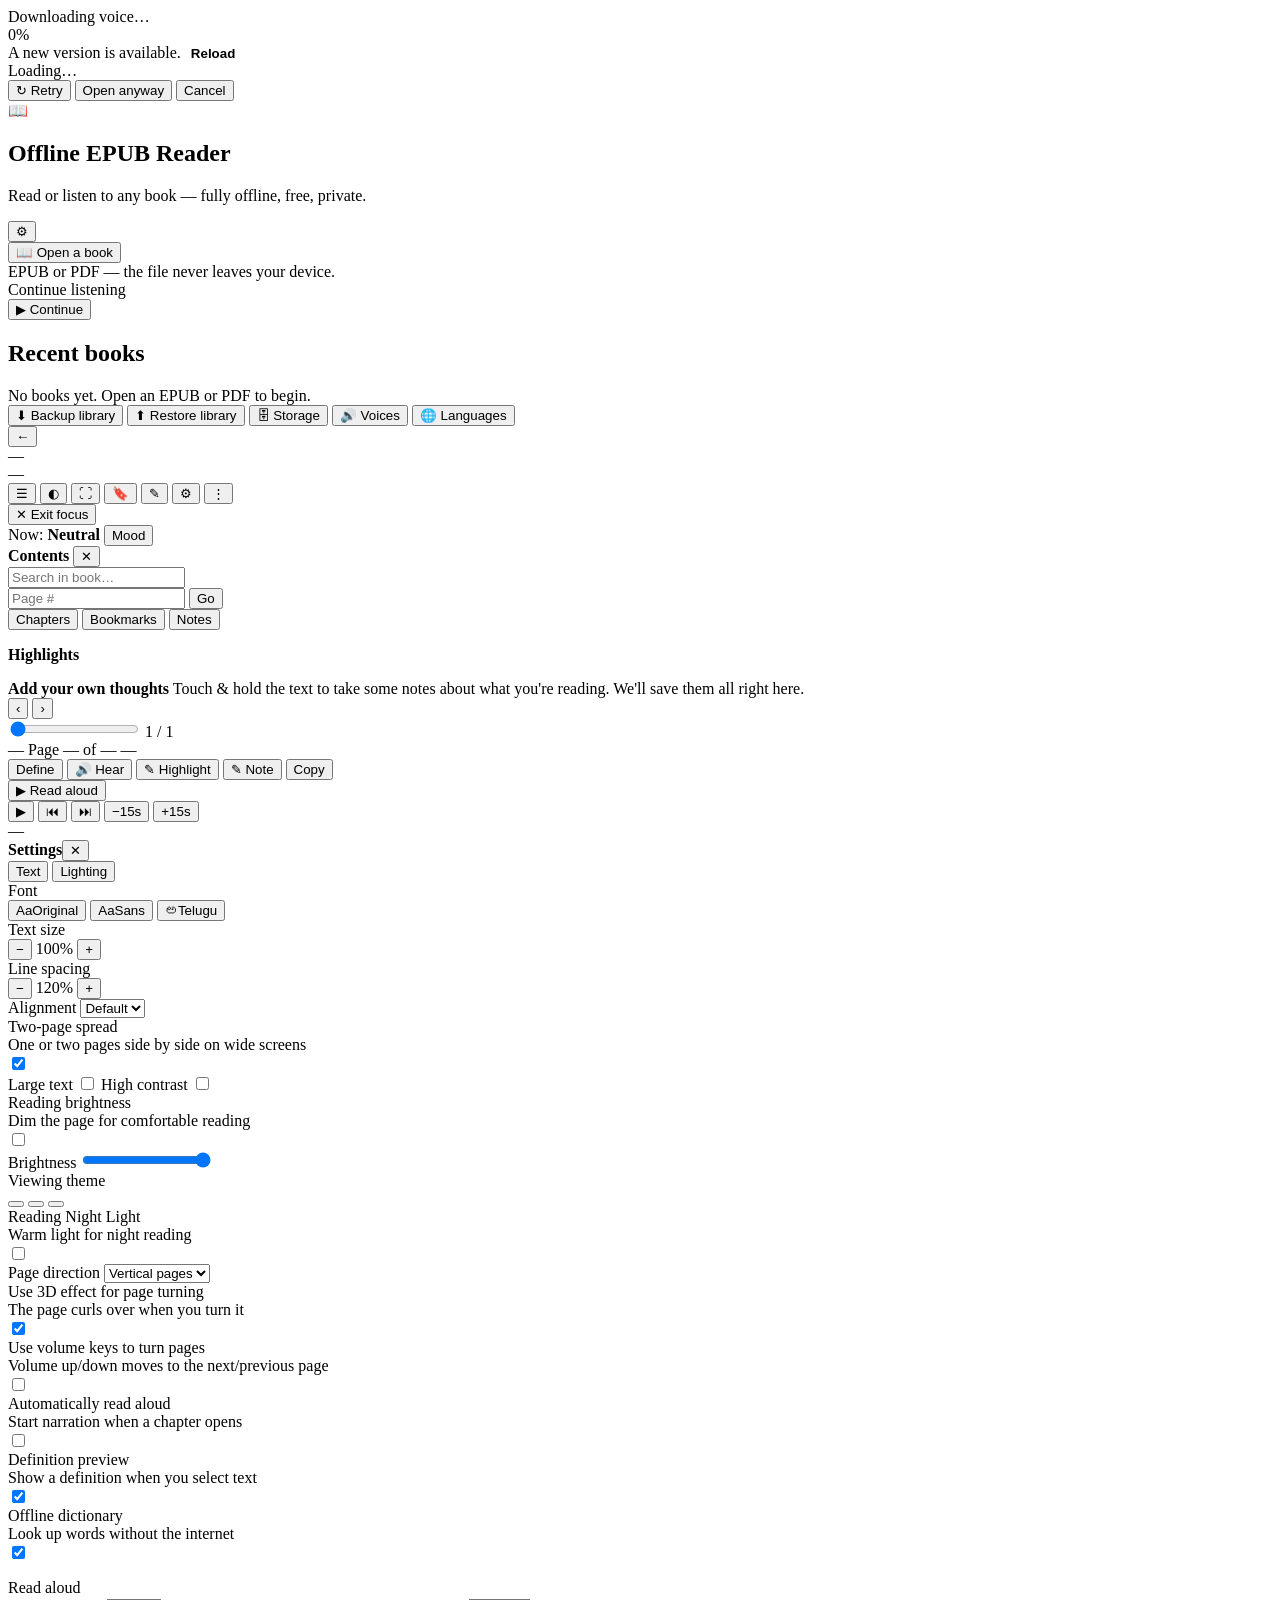
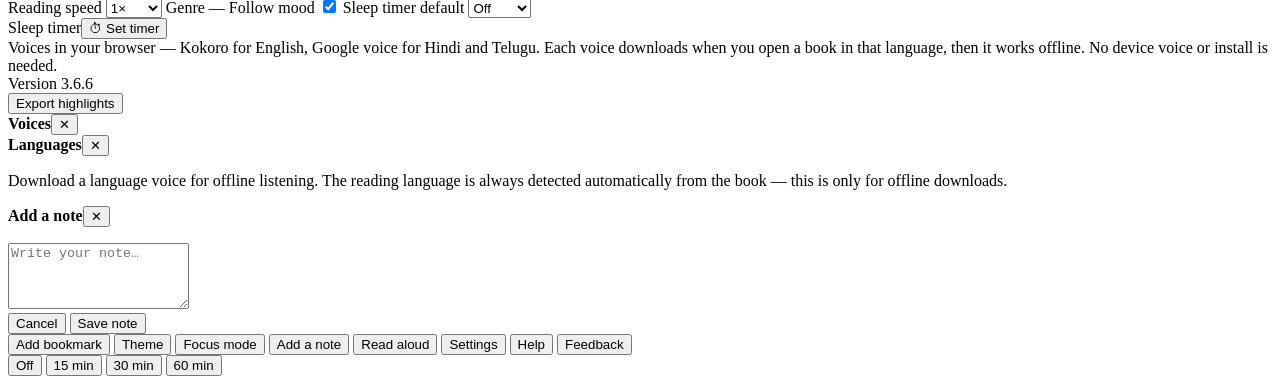
<file: src/app.html>
<!DOCTYPE html>
<html lang="en">
<head>
<meta charset="utf-8">
<meta name="viewport" content="width=device-width, initial-scale=1, viewport-fit=cover">
<meta name="theme-color" content="#f6efdd">
<meta name="description" content="Read or listen to any EPUB or PDF — fully offline, free, private. Natural read-aloud in Telugu, Hindi & English.">
<!-- v3.6: installable PWA + rich link preview -->
<link rel="manifest" href="manifest.json">
<link rel="apple-touch-icon" href="icons/apple-touch-icon.png">
<meta name="mobile-web-app-capable" content="yes">
<meta name="apple-mobile-web-app-capable" content="yes">
<meta name="apple-mobile-web-app-title" content="EPUB Reader">
<meta name="apple-mobile-web-app-status-bar-style" content="default">
<meta property="og:title" content="Offline EPUB Reader — Read or listen to any book, offline">
<meta property="og:description" content="Free, private, fully offline EPUB & PDF reader with natural read-aloud in Telugu, Hindi & English. No account, no uploads — your books never leave your device.">
<meta property="og:image" content="https://bnreddy-dev.github.io/offline-epub-reader/og-banner.jpg">
<meta property="og:image:type" content="image/jpeg">
<meta property="og:image:width" content="1200">
<meta property="og:image:height" content="630">
<meta property="og:image:alt" content="Offline EPUB Reader — read or listen to any book, offline, in Telugu, Hindi & English">
<meta property="og:url" content="https://bnreddy-dev.github.io/offline-epub-reader/">
<meta property="og:type" content="website">
<meta property="og:site_name" content="Offline EPUB Reader">
<meta name="twitter:card" content="summary_large_image">
<meta name="twitter:title" content="Offline EPUB Reader — Read or listen to any book, offline">
<meta name="twitter:description" content="Free, private, fully offline EPUB & PDF reader with natural read-aloud in Telugu, Hindi & English.">
<meta name="twitter:image" content="https://bnreddy-dev.github.io/offline-epub-reader/og-banner.jpg">
<title>Offline EPUB Reader</title>
<link rel="preconnect" href="https://fonts.googleapis.com">
<link rel="preconnect" href="https://fonts.gstatic.com" crossorigin>
<link href="https://fonts.googleapis.com/css2?family=Noto+Sans+Telugu:wght@400;500;700&family=Noto+Serif+Telugu:wght@400;600;700&display=swap" rel="stylesheet">
<style>
/*__CSS__*/
</style>
</head>
<body>
<div id="app">

  <!-- v3: download / preparation progress — always at the TOP of the screen -->
  <div id="dlBar" class="dl-bar hidden" role="status" aria-live="polite">
    <span id="dlLabel" class="dl-label">Downloading voice…</span>
    <div class="dl-track"><div id="dlFill" class="dl-fill"></div></div>
    <span id="dlPct" class="dl-pct">0%</span>
  </div>

  <!-- v3.1: new-version banner (stale-cache fix) — shown when version.json
       reports a newer build than the one running. -->
  <div id="updateBanner" class="dl-bar hidden" role="status" style="background:var(--accent); color:var(--accent-text);">
    <span class="dl-label" style="max-width:none">A new version is available.</span>
    <button id="btnUpdateReload" class="mini-btn" style="background:var(--accent-text); color:var(--accent); border:none; font-weight:700;">Reload</button>
  </div>

  <!-- v3: loading overlay — visible progress + timeout + retry, never hangs -->
  <div id="loadOverlay" class="load-overlay hidden">
    <div class="load-card">
      <div class="load-spinner" aria-hidden="true"></div>
      <div id="loadMsg" class="load-msg">Loading…</div>
      <div class="load-track"><div id="loadFill" class="load-fill"></div></div>
      <div class="load-actions">
        <button id="btnLoadRetry" class="primary-btn hidden">↻ Retry</button>
        <button id="btnLoadOpenAnyway" class="tool-btn hidden">Open anyway</button>
        <button id="btnLoadCancel" class="tool-btn">Cancel</button>
      </div>
    </div>
  </div>

  <!-- ============ HOME SCREEN ============ -->
  <section id="home" class="screen">
    <header class="home-top">
      <div class="app-mark">
        <div class="app-logo" aria-hidden="true">📖</div>
        <div>
          <h1 class="app-title" data-i18n="appTitle">Offline EPUB Reader</h1>
          <p class="app-sub" data-i18n="appSub">Read or listen to any book — fully offline, free, private.</p>
        </div>
      </div>
      <button id="btnHomeSettings" class="icon-btn" aria-label="Settings">⚙</button>
    </header>

    <div class="home-actions">
      <button id="btnOpenBook" class="primary-btn big" data-i18n="openBook">📖 Open a book</button>
      <input type="file" id="fileInput" accept=".epub,.pdf,application/epub+zip,application/pdf" hidden>
      <div class="home-hint" data-i18n="openHint">EPUB or PDF — the file never leaves your device.</div>
    </div>

    <div id="continueCard" class="continue-card hidden">
      <div class="continue-info">
        <div class="continue-label" data-i18n="continueListening">Continue listening</div>
        <div id="continueTitle" class="continue-title"></div>
        <div id="continuePos" class="continue-pos"></div>
        <div id="continueRecap" class="continue-recap hidden"></div>
      </div>
      <button id="btnContinue" class="primary-btn" data-i18n="continue">▶ Continue</button>
    </div>

    <h2 class="section-title" data-i18n="recentBooks">Recent books</h2>
    <div id="recentList" class="recent-list">
      <div class="empty-note" data-i18n="noBooksYet">No books yet. Open an EPUB or PDF to begin.</div>
    </div>

    <div class="home-tools">
      <button id="btnBackup" class="tool-btn" data-i18n="backup">⬇ Backup library</button>
      <button id="btnRestore" class="tool-btn" data-i18n="restore">⬆ Restore library</button>
      <input type="file" id="restoreInput" accept=".json,application/json" hidden>
      <button id="btnStorage" class="tool-btn" data-i18n="storage">🗄 Storage</button>
      <button id="btnVoiceSetup" class="tool-btn" data-i18n="voices">🔊 Voices</button>
      <button id="btnLanguages" class="tool-btn">🌐 Languages</button>
    </div>
    <div id="storagePanel" class="panel hidden"></div>
  </section>

  <!-- ============ READER SCREEN ============ -->
  <section id="reader" class="screen hidden">
    <header id="readerHeader" class="reader-header">
      <button id="btnBack" class="icon-btn" aria-label="Back">←</button>
      <div class="header-book">
        <div id="hdrTitle" class="hdr-title">—</div>
        <div id="hdrAuthor" class="hdr-author">—</div>
      </div>
      <button id="btnChapters" class="icon-btn" aria-label="Chapters">☰</button>
      <button id="btnTheme" class="icon-btn" aria-label="Theme">◐</button>
      <button id="btnFocus" class="icon-btn" aria-label="Focus mode">⛶</button>
      <button id="btnBookmark" class="icon-btn" aria-label="Bookmark">🔖</button>
      <!-- v3.4 (fix I): a Note button — the tap/click path to add a note on
           the current sentence. Long-press also works, but a mouse cannot
           long-press reliably, and text selection is disabled (user-select:
           none) so the selection-menu Note button cannot be reached. -->
      <button id="btnNote" class="icon-btn" aria-label="Add a note">✎</button>
      <button id="btnReaderSettings" class="icon-btn" aria-label="Settings">⚙</button>
      <!-- v3.1: 3-dot menu (Play Books reference): Remove bookmark, Read aloud, Settings, Help, Feedback -->
      <button id="btnMenu" class="icon-btn" aria-label="Menu">⋮</button>
    </header>

    <!-- v3.4 (fix D): focus-mode exit — visible even when focus mode hides
         all chrome, because the ⛶ button that turns focus on lives in the
         hidden header. Without this there was no on-screen way out. -->
    <button id="btnFocusExit" class="focus-exit-btn" aria-label="Exit focus mode">✕ Exit focus</button>

    <div id="moodStrip" class="mood-strip hidden">
      <span data-i18n="nowMood">Now:</span> <b id="moodName">Neutral</b>
      <span class="mood-dot" id="moodDot"></span>
      <button id="btnMoodMenu" class="mini-btn" data-i18n="mood">Mood</button>
    </div>

    <div class="reader-body">
      <aside id="drawer" class="drawer">
        <div class="drawer-head">
          <b>Contents</b>
          <button id="btnDrawerClose" class="icon-btn">✕</button>
        </div>
        <div class="drawer-search">
          <input id="searchInput" type="search" placeholder="Search in book…" data-i18n-ph="searchPh">
          <div id="searchResults" class="search-results"></div>
        </div>
        <div class="drawer-goto">
          <input id="gotoPageInput" type="number" min="1" placeholder="Page #" data-i18n-ph="gotoPagePh">
          <button id="btnGotoPage" class="mini-btn" data-i18n="go">Go</button>
        </div>
        <!-- v3.1: Contents tabs (Play Books reference) — Chapters / Bookmarks / Notes -->
        <div class="drawer-tabs" role="tablist">
          <button class="drawer-tab active" data-tab="chapters" role="tab">Chapters</button>
          <button class="drawer-tab" data-tab="bookmarks" role="tab">Bookmarks</button>
          <button class="drawer-tab" data-tab="notes" role="tab">Notes</button>
        </div>
        <div id="drawerTabChapters" class="drawer-tabpane">
          <ul id="chapterList" class="chapter-list"></ul>
        </div>
        <div id="drawerTabBookmarks" class="drawer-tabpane hidden">
          <ul id="bookmarkList" class="bookmark-list"></ul>
          <div class="drawer-section">
            <b data-i18n="highlights">Highlights</b>
            <ul id="highlightList" class="highlight-list"></ul>
          </div>
        </div>
        <div id="drawerTabNotes" class="drawer-tabpane hidden">
          <ul id="noteList" class="note-list"></ul>
          <div id="notesEmpty" class="notes-empty">
            <b>Add your own thoughts</b>
            Touch &amp; hold the text to take some notes about what you're reading. We'll save them all right here.
          </div>
        </div>
        <div id="cacheInfo" class="cache-info"></div>
      </aside>
      <div id="drawerScrim" class="drawer-scrim hidden"></div>

      <main id="pageArea" class="page-area">
        <div id="flipWrap" class="flip-wrap">
          <div id="pageCurrent" class="page">
            <div id="pageContent" class="page-content"></div>
          </div>
          <!-- v3.2: the second page of a two-page spread (laptop/tablet). Hidden
               in single-page mode; #pageContent2 is the right-hand page. -->
          <div id="pageNext" class="page">
            <div id="pageContent2" class="page-content"></div>
          </div>
          <!-- v3.1: on-page turn buttons (‹ ›) — a visible, reliable page-turn
               control besides swipe. Shown only in horizontal-flip mode. -->
          <button id="btnPagePrev" class="page-turn-btn prev hidden" aria-label="Previous page">‹</button>
          <button id="btnPageNext" class="page-turn-btn next hidden" aria-label="Next page">›</button>
        </div>
        <!-- v3.1 footer (Play Books reference): page slider + "N pages left in
             chapter" (left) + "X%" (right). The old page counter is kept. -->
        <div id="pageFooter" class="page-footer">
          <div class="page-slider-row">
            <input id="pageSlider" class="page-slider" type="range" min="1" max="1" value="1" step="1" aria-label="Page">
            <span id="pageSliderNum" class="page-slider-num">1 / 1</span>
          </div>
          <div class="page-footer-row">
            <span id="pagesLeft">—</span>
            <span id="pageNum">Page — of —</span>
            <span id="chapterPos"></span>
            <span id="pagePct">—</span>
          </div>
        </div>
      </main>
    </div>

    <div id="selectionMenu" class="selection-menu hidden">
      <button data-act="define" data-i18n="define">Define</button>
      <button data-act="hear" data-i18n="hear">🔊 Hear</button>
      <button data-act="highlight" data-i18n="highlight">✎ Highlight</button>
      <button data-act="note">✎ Note</button>
      <button data-act="copy" data-i18n="copy">Copy</button>
    </div>
    <div id="definePopup" class="define-popup hidden"></div>

    <!-- Play button below the text (spec 15.2) -->
    <button id="btnPlayBelow" class="play-below" data-i18n="playBelow">▶ Read aloud</button>

    <footer id="audioBar" class="audio-bar">
      <button id="btnPlay" class="play-btn" aria-label="Play or pause">▶</button>
      <button id="btnPrev" class="abtn" aria-label="Previous sentence">⏮</button>
      <button id="btnNext" class="abtn" aria-label="Next sentence">⏭</button>
      <button id="btnBack15" class="abtn" aria-label="Back 15 seconds">−15s</button>
      <button id="btnFwd15" class="abtn" aria-label="Forward 15 seconds">+15s</button>
      <div class="ab-mid">
        <div id="abProgress" class="ab-progress"><div id="abProgressFill"></div></div>
        <div id="abInfo" class="ab-info">—</div>
      </div>
    </footer>
  </section>

  <!-- ============ SETTINGS SHEET ============ -->
  <!-- v3.1: Text / Lighting tabs (Play Books reference). The read-aloud rows
       (speed, genre, mood, sleep) are NOT restyled — they stay exactly as
       they were, in a "Read aloud" section below the tabs. -->
  <div id="settingsSheet" class="sheet hidden">
    <div class="sheet-card">
      <div class="sheet-head"><b data-i18n="settings">Settings</b><button id="btnSettingsClose" class="icon-btn">✕</button></div>
      <div class="sheet-tabs" role="tablist">
        <button class="sheet-tab active" data-tab="text" role="tab">Text</button>
        <button class="sheet-tab" data-tab="lighting" role="tab">Lighting</button>
      </div>
      <!-- TEXT TAB -->
      <div id="setTabText" class="sheet-tabpane">
        <div class="set-row"><span>Font</span>
          <div class="font-pick" id="fontPick">
            <button class="font-opt active" data-font="serif"><span class="font-circle f-serif">Aa</span>Original</button>
            <button class="font-opt" data-font="sans"><span class="font-circle f-sans">Aa</span>Sans</button>
            <button class="font-opt" data-font="telugu"><span class="font-circle f-telugu">అ</span>Telugu</button>
          </div>
        </div>
        <div class="set-row"><span>Text size</span>
          <div class="stepper">
            <button id="btnFontMinus" aria-label="Smaller text">−</button>
            <span id="fontSizePct" class="step-val">100%</span>
            <button id="btnFontPlus" aria-label="Larger text">+</button>
          </div>
        </div>
        <div class="set-row"><span>Line spacing</span>
          <div class="stepper">
            <button id="btnLineMinus" aria-label="Less line spacing">−</button>
            <span id="lineSpacingPct" class="step-val">120%</span>
            <button id="btnLinePlus" aria-label="More line spacing">+</button>
          </div>
        </div>
        <label class="set-row"><span>Alignment</span>
          <select id="setAlign">
            <option value="default">Default</option>
            <option value="left">Left</option>
            <option value="justify">Justify</option>
          </select>
        </label>
        <!-- v3.2: one or two pages side by side on wide screens (mobile is
             always one page). -->
        <div class="set-toggle">
          <div><div class="t-label">Two-page spread</div><div class="t-sub">One or two pages side by side on wide screens</div></div>
          <label class="switch"><input id="setTwoPage" type="checkbox" checked><span class="knob"></span></label>
        </div>
        <label class="set-row"><span data-i18n="largeText">Large text</span>
          <input id="setLargeText" type="checkbox">
        </label>
        <label class="set-row"><span data-i18n="highContrast">High contrast</span>
          <input id="setHighContrast" type="checkbox">
        </label>
      </div>
      <!-- LIGHTING TAB -->
      <div id="setTabLighting" class="sheet-tabpane hidden">
        <div class="set-toggle">
          <div><div class="t-label">Reading brightness</div><div class="t-sub">Dim the page for comfortable reading</div></div>
          <label class="switch"><input id="setBrightnessOn" type="checkbox"><span class="knob"></span></label>
        </div>
        <div class="set-row"><span>Brightness</span>
          <input id="setBrightness" type="range" min="30" max="100" step="5" value="100">
        </div>
        <div class="set-row"><span>Viewing theme</span>
          <div class="theme-swatches" id="themeSwatches">
            <button class="swatch sw-white" data-theme="white" aria-label="White theme"></button>
            <button class="swatch sw-cream active" data-theme="book" aria-label="Cream theme"></button>
            <button class="swatch sw-black" data-theme="dark" aria-label="Black theme"></button>
          </div>
        </div>
        <div class="set-toggle">
          <div><div class="t-label">Reading Night Light</div><div class="t-sub">Warm light for night reading</div></div>
          <label class="switch"><input id="setNightLight" type="checkbox"><span class="knob"></span></label>
        </div>
        <label class="set-row"><span data-i18n="direction">Page direction</span>
          <select id="setDirection"><option value="vertical" data-i18n="dirVertical">Vertical pages</option><option value="horizontal" data-i18n="dirHorizontal">Horizontal flip</option></select>
        </label>
        <div class="set-toggle">
          <div><div class="t-label">Use 3D effect for page turning</div><div class="t-sub">The page curls over when you turn it</div></div>
          <label class="switch"><input id="setPage3d" type="checkbox" checked><span class="knob"></span></label>
        </div>
        <div class="set-toggle">
          <div><div class="t-label">Use volume keys to turn pages</div><div class="t-sub">Volume up/down moves to the next/previous page</div></div>
          <label class="switch"><input id="setVolumeKeys" type="checkbox"><span class="knob"></span></label>
        </div>
        <div class="set-toggle">
          <div><div class="t-label">Automatically read aloud</div><div class="t-sub">Start narration when a chapter opens</div></div>
          <label class="switch"><input id="setAutoReadAloud" type="checkbox"><span class="knob"></span></label>
        </div>
        <div class="set-toggle">
          <div><div class="t-label">Definition preview</div><div class="t-sub">Show a definition when you select text</div></div>
          <label class="switch"><input id="setDefPreview" type="checkbox" checked><span class="knob"></span></label>
        </div>
        <div class="set-toggle">
          <div><div class="t-label">Offline dictionary</div><div class="t-sub">Look up words without the internet</div></div>
          <label class="switch"><input id="setOfflineDict" type="checkbox" checked><span class="knob"></span></label>
        </div>
      </div>
      <!-- READ ALOUD (kept exactly as before — not restyled) -->
      <div class="section-title" style="margin-top:16px">Read aloud</div>
      <label class="set-row"><span data-i18n="speed">Reading speed</span>
        <select id="speedSel" class="speed-sel" aria-label="Speed">
          <option value="0.75">0.75×</option>
          <option value="1" selected>1×</option>
          <option value="1.25">1.25×</option>
          <option value="1.5">1.5×</option>
          <option value="2">2×</option>
        </select>
      </label>
      <label class="set-row"><span data-i18n="genre">Genre</span>
        <span id="genreDetected" class="set-value">—</span>
      </label>
      <label class="set-row"><span data-i18n="moodFollow">Follow mood</span>
        <input id="setMoodFollow" type="checkbox" checked>
      </label>
      <label class="set-row"><span data-i18n="sleepDefault">Sleep timer default</span>
        <select id="setSleepDefault"><option value="0" data-i18n="off">Off</option><option value="15">15 min</option><option value="30">30 min</option><option value="60">60 min</option></select>
      </label>
      <div class="set-row"><span data-i18n="sleepTimer">Sleep timer</span><button id="btnSleep" class="mini-btn">⏱ Set timer</button></div>
      <div class="set-note" id="kokoroNote">Voices in your browser — Kokoro for English, Google voice for Hindi and Telugu. Each voice downloads when you open a book in that language, then it works offline. No device voice or install is needed.</div>
      <div class="set-note" id="appVersion">Version 3.6.6</div>
      <button id="btnExportHighlights" class="tool-btn" data-i18n="exportHighlights">Export highlights</button>
    </div>
  </div>

  <!-- ============ VOICE SETUP SHEET ============ -->
  <div id="voiceSheet" class="sheet hidden">
    <div class="sheet-card">
      <div class="sheet-head"><b data-i18n="voices">Voices</b><button id="btnVoiceClose" class="icon-btn">✕</button></div>
      <div id="voicePanel"></div>
    </div>
  </div>

  <!-- ============ LANGUAGES DOWNLOAD SHEET (v3) ============
       Offline voice downloads ONLY — NOT a language picker for reading.
       Reading language is always auto-detected from the book. -->
  <div id="langSheet" class="sheet hidden">
    <div class="sheet-card">
      <div class="sheet-head"><b>Languages</b><button id="btnLangClose" class="icon-btn">✕</button></div>
      <p class="set-note">Download a language voice for offline listening. The reading language is always detected automatically from the book — this is only for offline downloads.</p>
      <div id="langList" class="lang-list"></div>
    </div>
  </div>

  <!-- v3.6.3 (F68-H): in-app note composer. The old "Add a note" was a bare
       window.prompt() — no composer UI existed at all, so when the native
       dialog was suppressed (installed PWA / WebView, or after an earlier
       prompt) the tap did literally nothing. This sheet always opens. -->
  <div id="noteSheet" class="sheet hidden">
    <div class="sheet-card">
      <div class="sheet-head"><b>Add a note</b><button id="btnNoteClose" class="icon-btn">✕</button></div>
      <p id="noteQuote" class="note-quote"></p>
      <textarea id="noteText" rows="4" placeholder="Write your note…"></textarea>
      <div class="sheet-actions">
        <button id="btnNoteCancel" class="mini-btn">Cancel</button>
        <button id="btnNoteSave" class="primary-btn">Save note</button>
      </div>
    </div>
  </div>

  <!-- v3.1: reading brightness + night light overlays (Lighting tab) -->
  <div id="brightOverlay" class="bright-overlay"></div>
  <div id="nightOverlay" class="night-overlay"></div>

  <div id="toast" class="toast hidden"></div>
  <!-- v3.1: reader 3-dot menu (Play Books): Bookmark, Theme, Focus, Note, Read aloud, Settings, Help, Feedback -->
  <!-- v3.6.2 (F61): on phones the Theme / Focus / Bookmark / Note / Settings header buttons are hidden,
       so the menu is their only path — all of them live here. The bookmark item is a toggle (its label
       is set by updateReaderMenu when the menu opens). -->
  <div id="readerMenu" class="reader-menu hidden">
    <button id="menuBookmark">Add bookmark</button>
    <button id="menuTheme">Theme</button>
    <button id="menuFocus">Focus mode</button>
    <button id="menuNote">Add a note</button>
    <button id="menuReadAloud">Read aloud</button>
    <button id="menuSettings">Settings</button>
    <button id="menuHelp">Help</button>
    <button id="menuFeedback">Feedback</button>
  </div>
  <div id="sleepMenu" class="sleep-menu hidden">
    <button data-min="0" data-i18n="off">Off</button>
    <button data-min="15">15 min</button>
    <button data-min="30">30 min</button>
    <button data-min="60">60 min</button>
  </div>
  <div id="moodMenu" class="sleep-menu hidden"></div>
</div>

<script>
/*__JSZIP__*/
</script>
<script>
/*__EPUBJS__*/
</script>
<script>
/*__PDFJS__*/
</script>
<script>
window.__PDF_WORKER_SRC__ = "__PDFWORKER__";
</script>
<script>
/*__APPJS__*/
</script>
</body>
</html>
</file>
